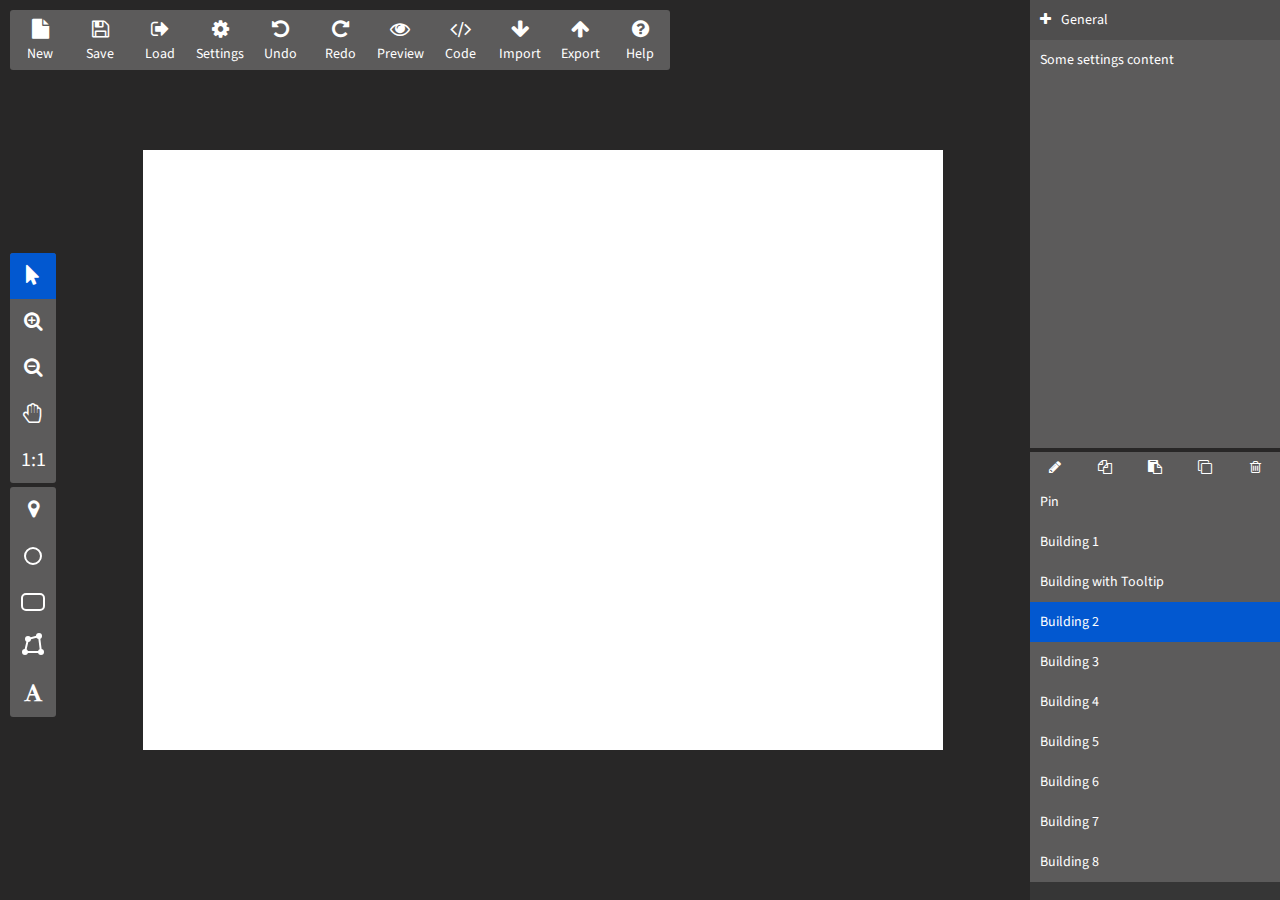
<file: submodules/wcp-editor/template.html>
<!DOCTYPE html>
<html>
<head>
    <meta charset="utf-8" />
    <meta http-equiv="X-UA-Compatible" content="IE=edge">
    <title>Page Title</title>
    <meta name="viewport" content="width=device-width, initial-scale=1">
    <link rel="stylesheet" type="text/css" media="screen" href="template.css" />

    <link rel="stylesheet" href="../wcp-fontawesome/css/font-awesome.min.css">
    <link rel="stylesheet" href="../wcp-fontawesome/css/wcp-fontawesome.css">
</head>
<body>
    <div id="wcp-editor">
        <div id="wcp-editor-main-buttons">
            <div id="wcp-editor-button-new" class="wcp-editor-main-button">
                <div class="wcp-editor-main-button-icon"><i class="fa fa-file" aria-hidden="true"></i></div>
                <div class="wcp-editor-main-button-text">New</div>
            </div>
            <div id="wcp-editor-button-save" class="wcp-editor-main-button">
                <div class="wcp-editor-main-button-icon"><i class="fa fa-floppy-o" aria-hidden="true"></i></div>
                <div class="wcp-editor-main-button-text">Save</div>
            </div>
            <div id="wcp-editor-button-load" class="wcp-editor-main-button">
                <div class="wcp-editor-main-button-icon"><i class="fa fa-sign-out" aria-hidden="true"></i></div>
                <div class="wcp-editor-main-button-text">Load</div>
            </div>
            <div id="wcp-editor-button-settings" class="wcp-editor-main-button">
                <div class="wcp-editor-main-button-icon"><i class="fa fa-cog" aria-hidden="true"></i></div>
                <div class="wcp-editor-main-button-text">Settings</div>
            </div>
            <div id="wcp-editor-button-undo" class="wcp-editor-main-button">
                <div class="wcp-editor-main-button-icon"><i class="fa fa-undo" aria-hidden="true"></i></div>
                <div class="wcp-editor-main-button-text">Undo</div>
            </div>
            <div id="wcp-editor-button-redo" class="wcp-editor-main-button">
                <div class="wcp-editor-main-button-icon"><i class="fa fa-repeat" aria-hidden="true"></i></div>
                <div class="wcp-editor-main-button-text">Redo</div>
            </div>
            <div id="wcp-editor-button-preview" class="wcp-editor-main-button">
                <div class="wcp-editor-main-button-icon"><i class="fa fa-eye" aria-hidden="true"></i></div>
                <div class="wcp-editor-main-button-text">Preview</div>
            </div>
            <div id="wcp-editor-button-code" class="wcp-editor-main-button">
                <div class="wcp-editor-main-button-icon"><i class="fa fa-code" aria-hidden="true"></i></div>
                <div class="wcp-editor-main-button-text">Code</div>
            </div>
            <div id="wcp-editor-button-import" class="wcp-editor-main-button">
                <div class="wcp-editor-main-button-icon"><i class="fa fa-arrow-down" aria-hidden="true"></i></div>
                <div class="wcp-editor-main-button-text">Import</div>
            </div>
            <div id="wcp-editor-button-export" class="wcp-editor-main-button">
                <div class="wcp-editor-main-button-icon"><i class="fa fa-arrow-up" aria-hidden="true"></i></div>
                <div class="wcp-editor-main-button-text">Export</div>
            </div>
            <div id="wcp-editor-button-help" class="wcp-editor-main-button">
                <div class="wcp-editor-main-button-icon"><i class="fa fa-question-circle" aria-hidden="true"></i></div>
                <div class="wcp-editor-main-button-text">Help</div>
            </div>
        </div>

        <div id="wcp-editor-toolbar-wrap">
            <div class="wcp-editor-toolbar">
                <div class="wcp-editor-toolbar-button wcp-active" data-wcp-editor-toolbar-button-name="select" data-wcp-tooltip="Select" data-wcp-tooltip-position="right" data-wcp-editor-toolbar-button-kind="undefined">
                    <div class="wcp-editor-toolbar-button-icon"><i class="fa fa-mouse-pointer" aria-hidden="true"></i></div>
                </div>
                <div class="wcp-editor-toolbar-button" data-wcp-editor-toolbar-button-name="zoom-in" data-wcp-tooltip="Zoom In (CTRL +)" data-wcp-tooltip-position="right" data-wcp-editor-toolbar-button-kind="undefined">
                    <div class="wcp-editor-toolbar-button-icon"><i class="fa fa-search-plus" aria-hidden="true"></i></div>
                </div>
                <div class="wcp-editor-toolbar-button" data-wcp-editor-toolbar-button-name="zoom-out" data-wcp-tooltip="Zoom Out (CTRL -)" data-wcp-tooltip-position="right" data-wcp-editor-toolbar-button-kind="undefined">
                    <div class="wcp-editor-toolbar-button-icon"><i class="fa fa-search-minus" aria-hidden="true"></i></div>
                </div>
                <div class="wcp-editor-toolbar-button" data-wcp-editor-toolbar-button-name="drag" data-wcp-tooltip="Drag Canvas (Hold Spacebar and Drag)" data-wcp-tooltip-position="right" data-wcp-editor-toolbar-button-kind="undefined">
                    <div class="wcp-editor-toolbar-button-icon"><i class="fa fa-hand-paper-o" aria-hidden="true"></i></div>
                </div>
                <div class="wcp-editor-toolbar-button" data-wcp-editor-toolbar-button-name="reset" data-wcp-tooltip="Reset Canvas Zoom &amp; Pan (CTRL + 0)" data-wcp-tooltip-position="right" data-wcp-editor-toolbar-button-kind="button">
                    <div class="wcp-editor-toolbar-button-icon">1:1</div>
                </div>
            </div>
            <div class="wcp-editor-toolbar">
                <div class="wcp-editor-toolbar-button" data-wcp-editor-toolbar-button-name="spot" data-wcp-tooltip="Icon" data-wcp-tooltip-position="right" data-wcp-editor-toolbar-button-kind="undefined">
                    <div class="wcp-editor-toolbar-button-icon"><i class="fa fa-map-marker" aria-hidden="true"></i></div>
                </div>
                <div class="wcp-editor-toolbar-button" data-wcp-editor-toolbar-button-name="oval" data-wcp-tooltip="Ellipse" data-wcp-tooltip-position="right" data-wcp-editor-toolbar-button-kind="undefined">
                    <div class="wcp-editor-toolbar-button-icon">
                        <div style="width: 14px; height: 14px; border: 2px solid white; border-radius: 50px;"></div>
                    </div>
                </div>
                <div class="wcp-editor-toolbar-button" data-wcp-editor-toolbar-button-name="rect" data-wcp-tooltip="Rectangle" data-wcp-tooltip-position="right" data-wcp-editor-toolbar-button-kind="undefined">
                    <div class="wcp-editor-toolbar-button-icon">
                        <div style="width: 20px; height: 14px; border: 2px solid white; border-radius: 5px;"></div>
                    </div>
                </div>
                <div class="wcp-editor-toolbar-button" data-wcp-editor-toolbar-button-name="poly" data-wcp-tooltip="Polygon" data-wcp-tooltip-position="right" data-wcp-editor-toolbar-button-kind="undefined">
                    <div class="wcp-editor-toolbar-button-icon">
                        <svg width="24px" height="24px" viewport="0 0 24 24" version="1.1" xmlns="http://www.w3.org/2000/svg">
                            <polygon fill="none" style="stroke: white; stroke-width: 2px;" points="20,20 18,4 7,7 4,20"></polygon>
                            <ellipse fill="white" cx="20" cy="20" rx="3" ry="3"></ellipse>
                            <ellipse fill="white" cx="18" cy="4" rx="3" ry="3"></ellipse>
                            <ellipse fill="white" cx="7" cy="7" rx="3" ry="3"></ellipse>
                            <ellipse fill="white" cx="4" cy="20" rx="3" ry="3"></ellipse>
                        </svg>
                    </div>
                </div>
                <div class="wcp-editor-toolbar-button" data-wcp-editor-toolbar-button-name="text" data-wcp-tooltip="Text" data-wcp-tooltip-position="right" data-wcp-editor-toolbar-button-kind="undefined">
                    <div class="wcp-editor-toolbar-button-icon"><i class="fa fa-font" aria-hidden="true"></i></div>
                </div>
            </div>
        </div>

        <div id="wcp-editor-center">
            <div id="wcp-editor-canvas"></div>
        </div>

        <div id="wcp-editor-right">
            <div id="wcp-editor-object-settings">
                <div class="wcp-editor-object-settings-group">
                    <div class="wcp-editor-object-settings-group-header">
                        <div class="wcp-editor-object-settings-group-header-icon"><i class="fa fa-plus" aria-hidden="true"></i><i class="fa fa-minus" aria-hidden="true"></i></div>
                        <div class="wcp-editor-object-settings-group-header-text">General</div>
                    </div>
                    <div class="wcp-editor-object-settings-content">Some settings content</div>
                </div>
            </div>
            <div id="wcp-editor-object-list-wrap">
                <div id="wcp-editor-object-list-buttons">
                    <div class="wcp-editor-object-list-button" data-wcp-editor-object-list-button-name="rename" data-wcp-tooltip="Rename" data-wcp-tooltip-position="bottom"><i class="fa fa-pencil" aria-hidden="true"></i></div>
                    <div class="wcp-editor-object-list-button" data-wcp-editor-object-list-button-name="copy" data-wcp-tooltip="Copy Style" data-wcp-tooltip-position="bottom"><i class="fa fa-files-o" aria-hidden="true"></i></div>
                    <div class="wcp-editor-object-list-button" data-wcp-editor-object-list-button-name="paste" data-wcp-tooltip="Paste Style" data-wcp-tooltip-position="bottom"><i class="fa fa-clipboard" aria-hidden="true"></i></div>
                    <div class="wcp-editor-object-list-button" data-wcp-editor-object-list-button-name="duplicate" data-wcp-tooltip="Duplicate" data-wcp-tooltip-position="bottom"><i class="fa fa-clone" aria-hidden="true"></i></div>
                    <div class="wcp-editor-object-list-button" data-wcp-editor-object-list-button-name="delete" data-wcp-tooltip="Delete" data-wcp-tooltip-position="bottom"><i class="fa fa-trash-o" aria-hidden="true"></i></div>
                </div>
                <div id="wcp-editor-object-list">
                    <div class="wcp-editor-object-list-item" id="wcp-editor-object-list-item-spot-8364" data-wcp-editor-object-list-item-index="0" data-wcp-editor-object-list-item-id="spot-8364">
                        <div class="wcp-editor-object-list-item-title">Pin</div>
                    </div>
                    <div class="wcp-editor-object-list-item" id="wcp-editor-object-list-item-poly-5080" data-wcp-editor-object-list-item-index="1" data-wcp-editor-object-list-item-id="poly-5080">
                        <div class="wcp-editor-object-list-item-title">Building 1</div>
                    </div>
                    <div class="wcp-editor-object-list-item" id="wcp-editor-object-list-item-poly-2893" data-wcp-editor-object-list-item-index="2" data-wcp-editor-object-list-item-id="poly-2893">
                        <div class="wcp-editor-object-list-item-title">Building with Tooltip</div>
                    </div>
                    <div class="wcp-editor-object-list-item wcp-active" id="wcp-editor-object-list-item-poly-3579" data-wcp-editor-object-list-item-index="3" data-wcp-editor-object-list-item-id="poly-3579">
                        <div class="wcp-editor-object-list-item-title">Building 2</div>
                    </div>
                    <div class="wcp-editor-object-list-item" id="wcp-editor-object-list-item-poly-974" data-wcp-editor-object-list-item-index="4" data-wcp-editor-object-list-item-id="poly-974">
                        <div class="wcp-editor-object-list-item-title">Building 3</div>
                    </div>
                    <div class="wcp-editor-object-list-item" id="wcp-editor-object-list-item-poly-919" data-wcp-editor-object-list-item-index="5" data-wcp-editor-object-list-item-id="poly-919">
                        <div class="wcp-editor-object-list-item-title">Building 4</div>
                    </div>
                    <div class="wcp-editor-object-list-item" id="wcp-editor-object-list-item-poly-9983" data-wcp-editor-object-list-item-index="6" data-wcp-editor-object-list-item-id="poly-9983">
                        <div class="wcp-editor-object-list-item-title">Building 5</div>
                    </div>
                    <div class="wcp-editor-object-list-item" id="wcp-editor-object-list-item-poly-225" data-wcp-editor-object-list-item-index="7" data-wcp-editor-object-list-item-id="poly-225">
                        <div class="wcp-editor-object-list-item-title">Building 6</div>
                    </div>
                    <div class="wcp-editor-object-list-item" id="wcp-editor-object-list-item-poly-9416" data-wcp-editor-object-list-item-index="8" data-wcp-editor-object-list-item-id="poly-9416">
                        <div class="wcp-editor-object-list-item-title">Building 7</div>
                    </div>
                    <div class="wcp-editor-object-list-item" id="wcp-editor-object-list-item-poly-1879" data-wcp-editor-object-list-item-index="9" data-wcp-editor-object-list-item-id="poly-1879">
                        <div class="wcp-editor-object-list-item-title">Building 8</div>
                    </div>
                </div>
            </div>
        </div>
    </div>
</body>
</html>
</file>
<file: submodules/wcp-editor/template.css>
@import url(https://fonts.googleapis.com/css?family=Source+Sans+Pro:400,700);

html, body {
    width: 100%;
    height: 100%;
    margin: 0;
    padding: 0;
}
#wcp-editor-canvas {
    width: 800px;
    height: 600px;
    background: white;
}

/* ================================================================================================ */
/* LAYOUT */
/* ================================================================================================ */

#wcp-editor {
    display: flex;
    flex-direction: row;
    width: 100%;
    height: 100%;
}

/* MAIN BUTTONS */

#wcp-editor-main-buttons {
    position: absolute;
    left: 10px;
    top: 10px;
}

#wcp-editor-main-buttons .wcp-editor-main-button {
    float: left;
    display: flex;
    flex-direction: column;
    justify-content: center;
    align-items: center;
    width: 60px;
    height: 60px;
}

#wcp-editor-main-buttons .wcp-editor-main-button .wcp-editor-main-button-icon {
    font-size: 20px;
}

/* TOOLBAR */

#wcp-editor-toolbar-wrap {
    display: flex;
    justify-content: center;
    flex-direction: column;
    margin-left: 10px;
    margin-top: 70px;
}

#wcp-editor-toolbar-wrap .wcp-editor-toolbar {
    margin: 2px 0;
}

#wcp-editor-toolbar-wrap .wcp-editor-toolbar .wcp-editor-toolbar-button {
    display: flex;
    justify-content: center;
    flex-direction: column;
    align-items: center;
    width: 46px;
    height: 46px;
    font-size: 20px;
}

#wcp-editor-center {
    flex: 1;
    display: flex;
    align-items: center;
    justify-content: center;
}

#wcp-editor-right {
    display: flex;
    flex-direction: column;
    width: 250px;
}

/* OBJECT SETTINGS */

#wcp-editor-right #wcp-editor-object-settings {
    overflow-y: auto;
    flex: 1;
    margin-bottom: 4px;
}

#wcp-editor-right #wcp-editor-object-settings .wcp-editor-object-settings-group .wcp-editor-object-settings-group-header {
    line-height: 40px;
    padding-left: 10px;
    display: flex;
}

#wcp-editor-right #wcp-editor-object-settings .wcp-editor-object-settings-group .wcp-editor-object-settings-group-header .wcp-editor-object-settings-group-header-icon {
    margin-right: 10px;
}

#wcp-editor-right #wcp-editor-object-settings .wcp-editor-object-settings-group .wcp-editor-object-settings-group-header .wcp-editor-object-settings-group-header-icon .fa-minus {
    display: none;
}

#wcp-editor-right #wcp-editor-object-settings .wcp-editor-object-settings-group .wcp-editor-object-settings-content {
    padding: 10px;
}

/* OBJECT LIST */

#wcp-editor-right #wcp-editor-object-list-wrap {
    display: flex;
    flex-direction: column;
    flex: 1;
}

#wcp-editor-right #wcp-editor-object-list-wrap #wcp-editor-object-list-buttons {
    display: flex;
    height: 30px;
    flex-shrink: 0;
}

#wcp-editor-right #wcp-editor-object-list-wrap #wcp-editor-object-list-buttons .wcp-editor-object-list-button {
    flex: 1;
    display: flex;
    justify-content: center;
    align-items: center;
    height: 30px;
}

#wcp-editor-right #wcp-editor-object-list-wrap #wcp-editor-object-list {
    overflow-y: auto;
}

#wcp-editor-right #wcp-editor-object-list-wrap #wcp-editor-object-list .wcp-editor-object-list-item {
    line-height: 40px;
    padding: 0 10px;
}

/* ================================================================================================ */
/* TYPOGRAPHY */
/* ================================================================================================ */

#wcp-editor {
    font-family: 'Source Sans Pro', 'sans-serif';
    font-size: 14px;
}

/* ================================================================================================ */
/* COLORS */
/* ================================================================================================ */

#wcp-editor {
    background: #282727;
    color: white;
}

#wcp-editor-main-buttons {
    background: #5C5B5B;
}

.wcp-editor-main-button:hover {
    background: #88888A;
}

.wcp-editor-toolbar {
    background: #5C5B5B;
}

.wcp-editor-toolbar-button:hover {
    background: #88888A;
}

.wcp-editor-object-list-button:hover {
    background: #88888A;
}

.wcp-editor-toolbar-button.wcp-active {
    background: #0258D0;
}

#wcp-editor-object-settings {
    background: #5C5B5B;
}

.wcp-editor-object-settings-group-header {
    background: #4F4E4E;
}

#wcp-editor-object-list-wrap {
    background: #363636;
}

#wcp-editor-object-list-buttons {
    background: #5C5B5B;
}

.wcp-editor-object-list-item {
    background: #5C5B5B;
}

.wcp-editor-object-list-item:hover {
    background: #88888A;
}

.wcp-editor-object-list-item.wcp-active {
    background: #0258D0;
}


/* ================================================================================================ */
/* MISC */
/* ================================================================================================ */

#wcp-editor-toolbar-wrap, #wcp-editor-main-buttons, #wcp-editor-object-list-wrap, .wcp-editor-object-settings-group-header {
    -webkit-user-select: none;
    -moz-user-select: none;
    -ms-user-select: none;
    user-select: none;
}

.wcp-editor-main-button, .wcp-editor-toolbar-button, .wcp-editor-object-list-button, .wcp-editor-object-list-item, .wcp-editor-object-settings-group-header {
    cursor: pointer;
}

#wcp-editor-main-buttons, .wcp-editor-toolbar {
    border-radius: 3px;
    overflow: hidden;
}
</file>
